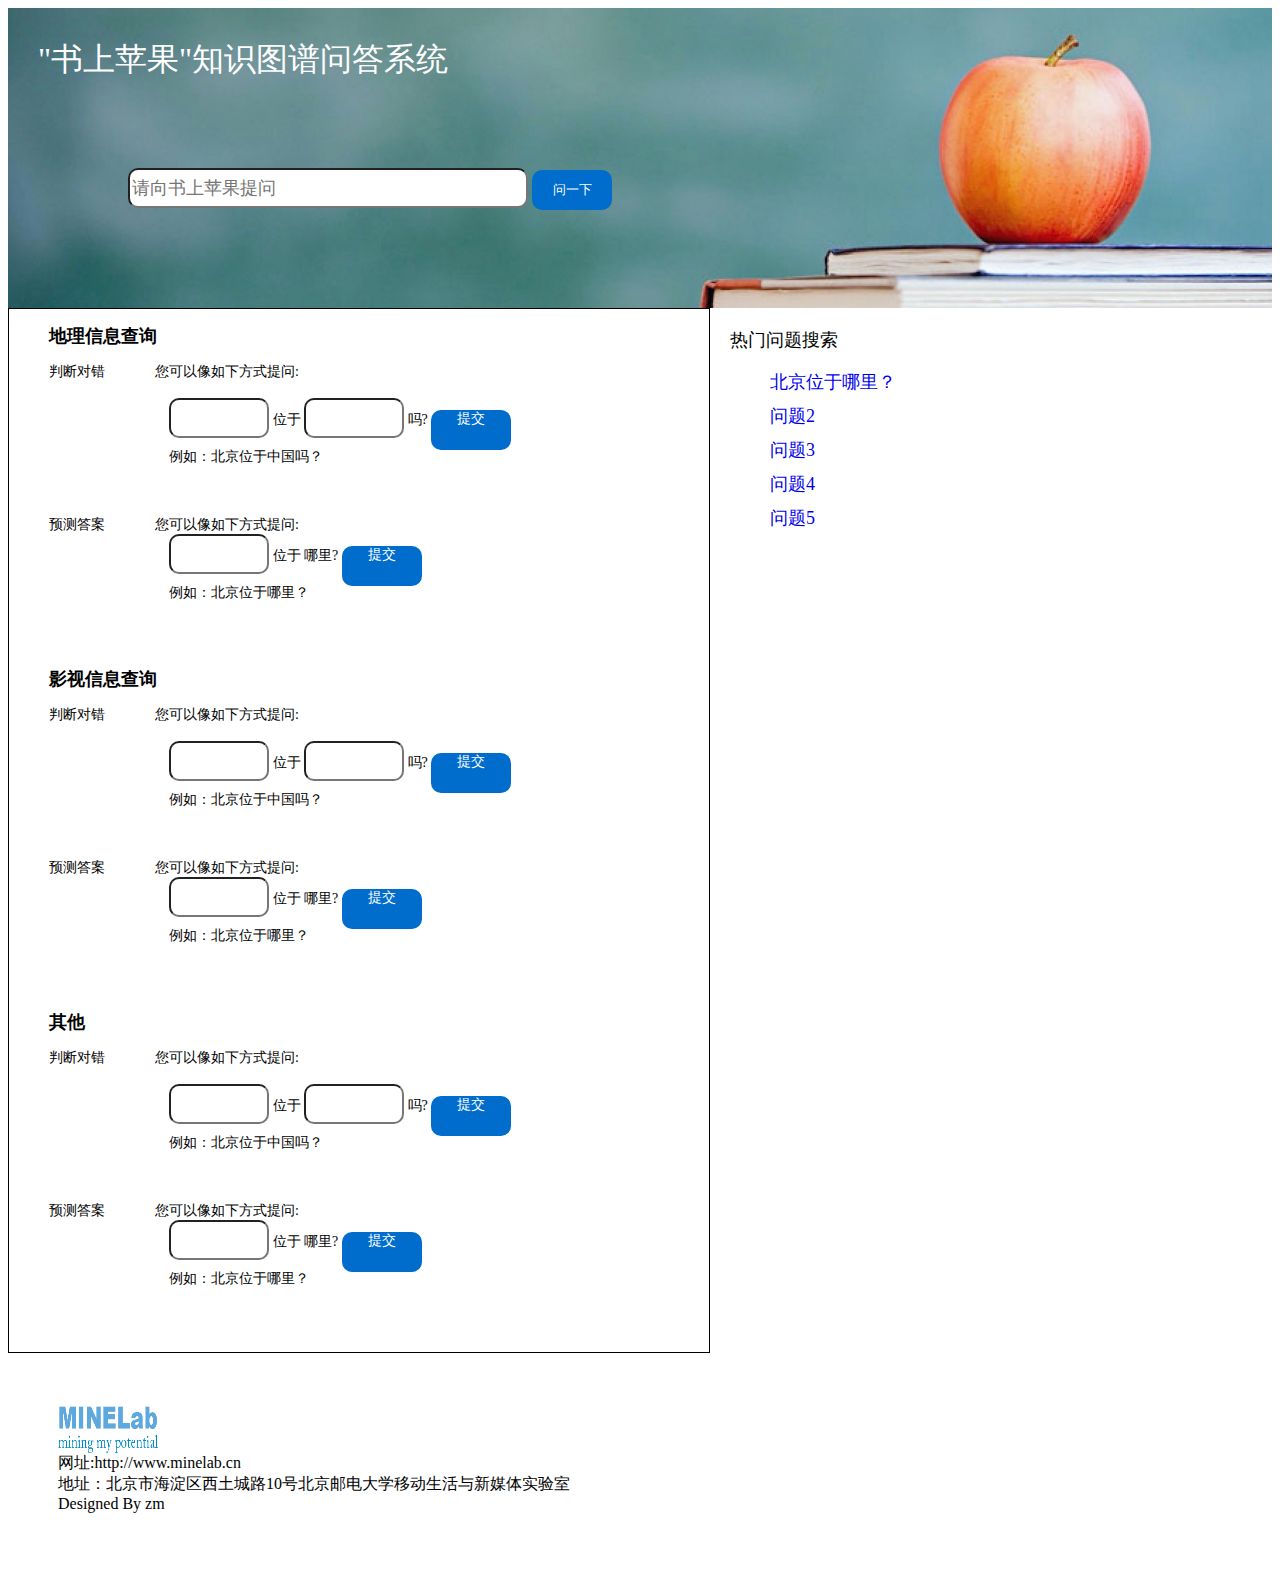
<file: tmp/index.html>
<html>
<meta http-equiv="Content-Type" content="text/html; charset=utf-8"/>
<link rel="stylesheet" type="text/css" href="reset.css">
<script src="jquery-1.8.2.min.js"></script>
<script src="my.js">

</script>
<title>自动问答系统</title>

<body>
<div class="wrap">
    <div class="head">
        <div class="title">"书上苹果"知识图谱问答系统</div>
        <!--<div class="description">“书上苹果”是一款基于知识图谱的智能问答系统</div>-->
        <div class="kb">
            <!--<img src="knowledge.jpg" width="200px" height="150px"/>-->
        </div>
        <form method="post" action="/submit" class="search">
            <input placeholder="请向书上苹果提问" id="question" name="query" type="text">
            <input type="submit" value="问一下" class="btn"/>
        </form>
    </div>
    <!--
    <div>
        <div class="left">
            <span class="predict" id="p1">二分类</span>
            <div id="p1_childs">
                <span class="area">影视</span>
                <span class="area">地理</span>
                <span class="area">d3</span>
                <span class="area">d4</span>
            </div>
            <span class="predict" id="p2">实体预测</span>
            <div id="p2_childs">
                <span class="area">影视</span>
                <span class="area">地理</span>
                <span class="area">d3</span>
                <span class="area">d4</span>
            </div>
        </div>
    </div>
    -->
    <div class="content">
        <ul>
            <li>
                <div>
                    <h2>地理信息查询</h2>
                    <span class="binary">判断对错</span>
                    <span class="ask">您可以像如下方式提问:</span>

                    <div class="ask_sentence">
                        <input type="text" class="fill">
                        <span>位于</span>
                        <input type="text" class="fill">
                        <span>吗?</span>
                        <span class="btn">提交</span>
                    </div>
                    <span class="example">例如：北京位于中国吗？</span>
                </div>
                <div>
                    <span class="binary">预测答案</span>
                    <span class="ask">您可以像如下方式提问:</span>

                    <div class="ask_sentence">
                        <input type="text" class="fill">
                        <span>位于</span>
                        <span>哪里?</span>
                        <span class="btn">提交</span>
                    </div>
                    <span class="example">例如：北京位于哪里？</span>
                </div>
            <li>
                <div>
                    <h2>影视信息查询</h2>
                    <span class="binary">判断对错</span>
                    <span class="ask">您可以像如下方式提问:</span>

                    <div class="ask_sentence">
                        <input type="text" class="fill">
                        <span>位于</span>
                        <input type="text" class="fill">
                        <span>吗?</span>
                        <span class="btn">提交</span>
                    </div>
                    <span class="example">例如：北京位于中国吗？</span>
                </div>
                <div>
                    <span class="binary">预测答案</span>
                    <span class="ask">您可以像如下方式提问:</span>

                    <div class="ask_sentence">
                        <input type="text" class="fill">
                        <span>位于</span>
                        <span>哪里?</span>
                        <span class="btn">提交</span>
                    </div>
                    <span class="example">例如：北京位于哪里？</span>
                </div>
            </li>

            <li>
            <div>
                <h2>其他</h2>
                <span class="binary">判断对错</span>
                <span class="ask">您可以像如下方式提问:</span>

                <div class="ask_sentence">
                    <input type="text" class="fill">
                    <span>位于</span>
                    <input type="text" class="fill">
                    <span>吗?</span>
                    <span class="btn">提交</span>
                </div>
                <span class="example">例如：北京位于中国吗？</span>
            </div>
                <div>
                    <span class="binary">预测答案</span>
                    <span class="ask">您可以像如下方式提问:</span>

                    <div class="ask_sentence">
                        <input type="text" class="fill">
                        <span>位于</span>
                        <span>哪里?</span>
                        <span class="btn">提交</span>
                    </div>
                    <span class="example">例如：北京位于哪里？</span>
                </div>
            </li>


        </ul>
    </div>

    <div class="right">
        <span>热门问题搜索<span>
        <ul>
            <li><a href="#"> 北京位于哪里？</a></li>
            <li><a href="#"> 问题2</a></li>
            <li><a href="#"> 问题3</a></li>
            <li><a href="#"> 问题4</a></li>
            <li><a href="#"> 问题5</a></li>
        </ul>
    </div>
    <div class="footer">
        <img src="minelab.png">
        <span>网址:http://www.minelab.cn</span>
        <span>地址：北京市海淀区西土城路10号北京邮电大学移动生活与新媒体实验室</span>
        <span class="author">Designed By zm</span>
    </div>
</div>
</body>
</html>
</file>
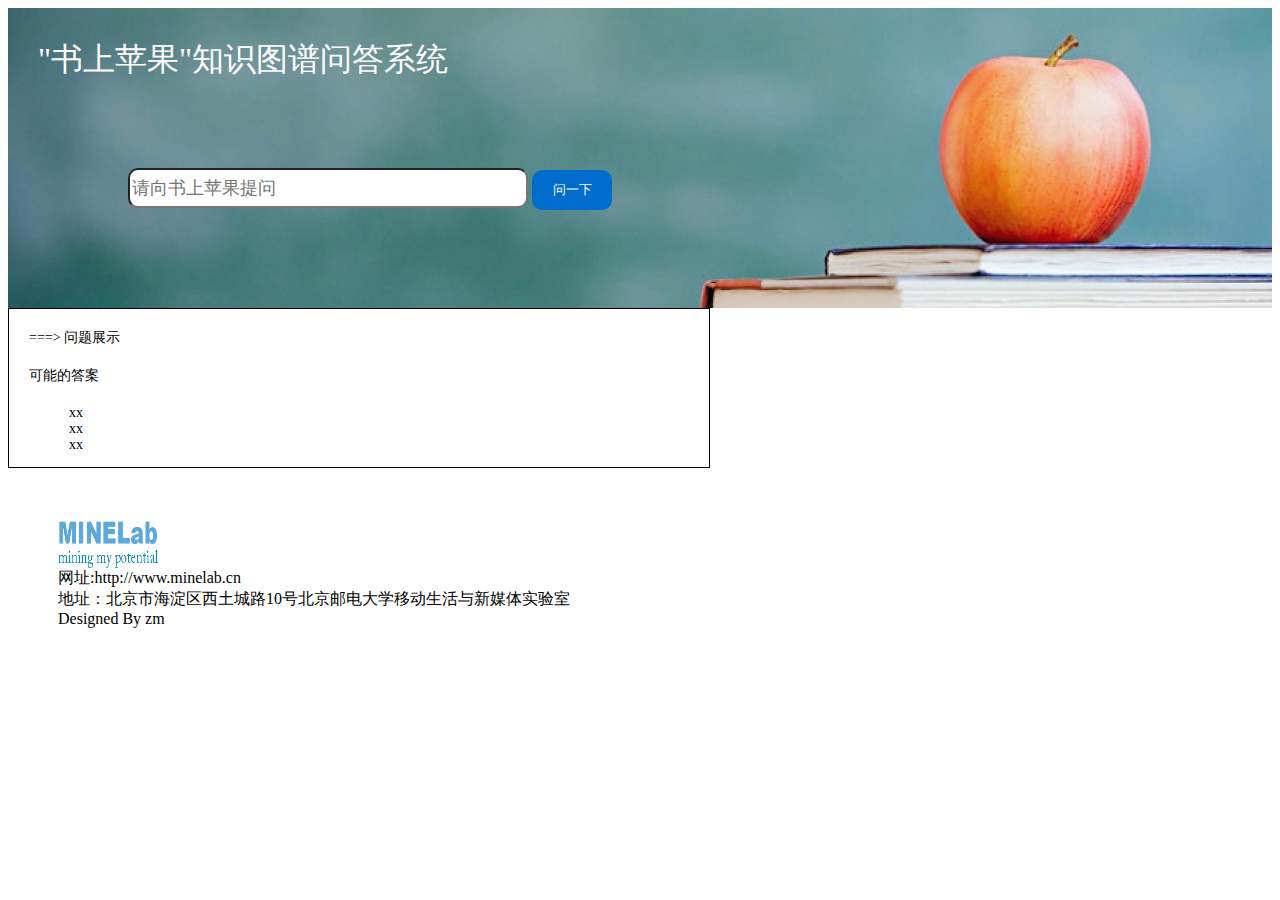
<file: tmp/answer_page.html>
<html>
<meta http-equiv="Content-Type" content="text/html; charset=utf-8"/>
<link rel="stylesheet" type="text/css" href="reset.css">
<script src="jquery-1.8.2.min.js"></script>
<script src="my.js">

</script>
<title>自动问答系统</title>

<body>
<div class="wrap">
    <div class="head">
        <div class="title">"书上苹果"知识图谱问答系统</div>
        <!--<div class="description">“书上苹果”是一款基于知识图谱的智能问答系统</div>-->
        <div class="kb">
            <!--<img src="knowledge.jpg" width="200px" height="150px"/>-->
        </div>
        <form method="post" action="/submit" class="search">
            <input placeholder="请向书上苹果提问" id="question" name="query" type="text">
            <input class="btn" value="问一下"/>
        </form>
    </div>

    <div class="content">

        <span class="question_display">===> 问题展示</span>
        <span class="question_display">可能的答案</span>
        <ul class="answer_list">
            <li>xx</li>
            <li>xx</li>
            <li>xx</li>
        </ul>
    </div>
    <div class="footer">
        <img src="minelab.png">
        <span>网址:http://www.minelab.cn</span>
        <span>地址：北京市海淀区西土城路10号北京邮电大学移动生活与新媒体实验室</span>
        <span class="author">Designed By zm</span>
    </div>
</div>
</body>
</html>
</file>
